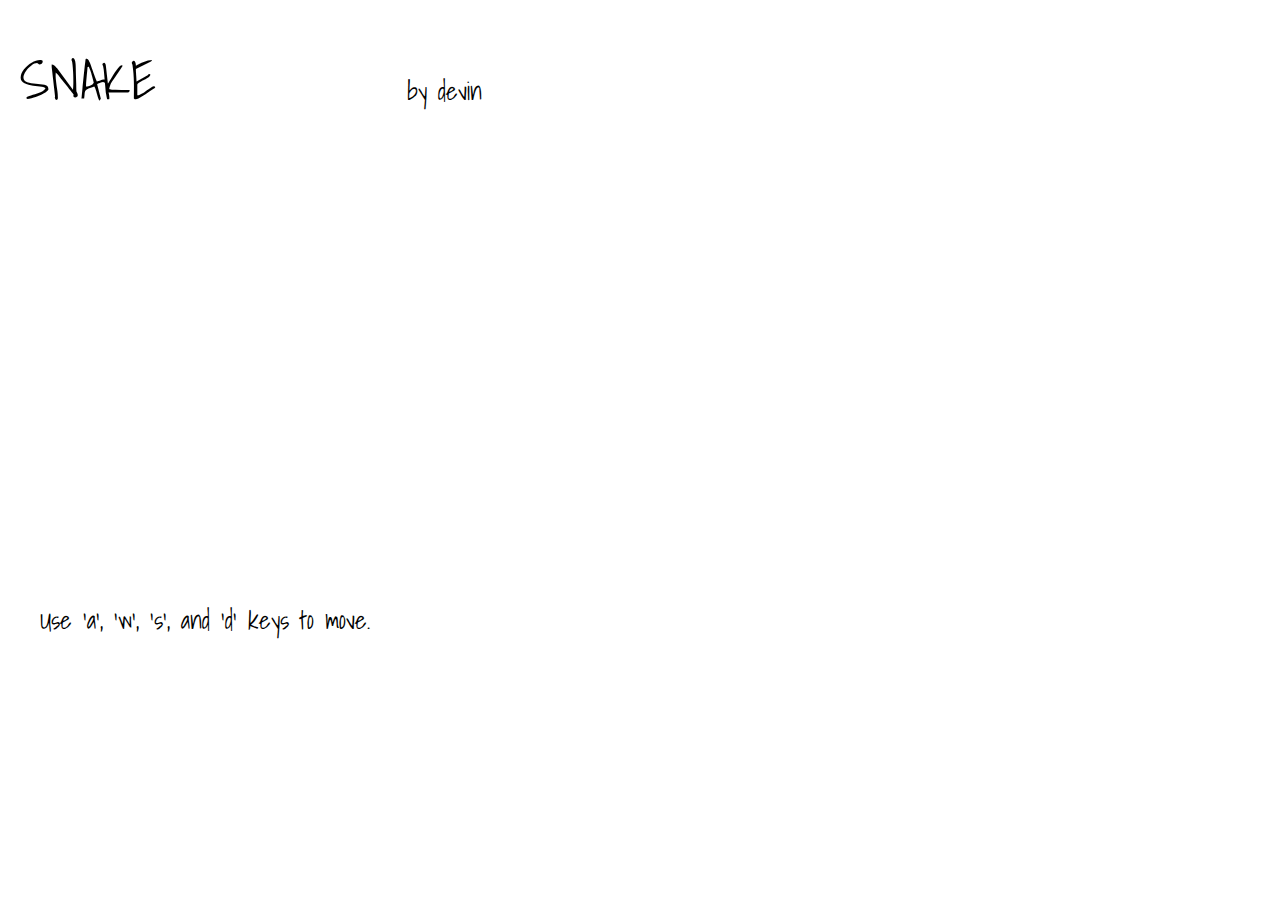
<file: index.html>
<!DOCTYPE html>
  <html>
    <head>
        <meta charset="utf-8">
        <title>Snake!</title>
        <link href='https://fonts.googleapis.com/css?family=Shadows+Into+Light' rel='stylesheet' type='text/css'>
        <link rel="stylesheet" href="./css/snake.css" type="text/css">
        <link type="text/css" href="./css/shake-little.css">
    </head>
    <body>

      <header>
        <h1>SNAKE</h1>
        <h2>by devin</h2>
      </header>

      <script src="./js/jquery.js"></script>
      <script src="./js/gamelogic/util.js"></script>
      <script src="./js/gamelogic/snakes.js"></script>
      <script src="./js/gamelogic/fruits.js"></script>
      <script src="./js/gamelogic/board.js"></script>
      <script src="./js/view.js"></script>

      <main class="gamespace"></main>

      <div id='instructions'>
        Use 'a', 'w', 's', and 'd' keys to move.
      </div>

      <script>
        $(function () {
          var view = new Snake.View($(".gamespace"))
        });
      </script>

    </body>
  </html>
</file>
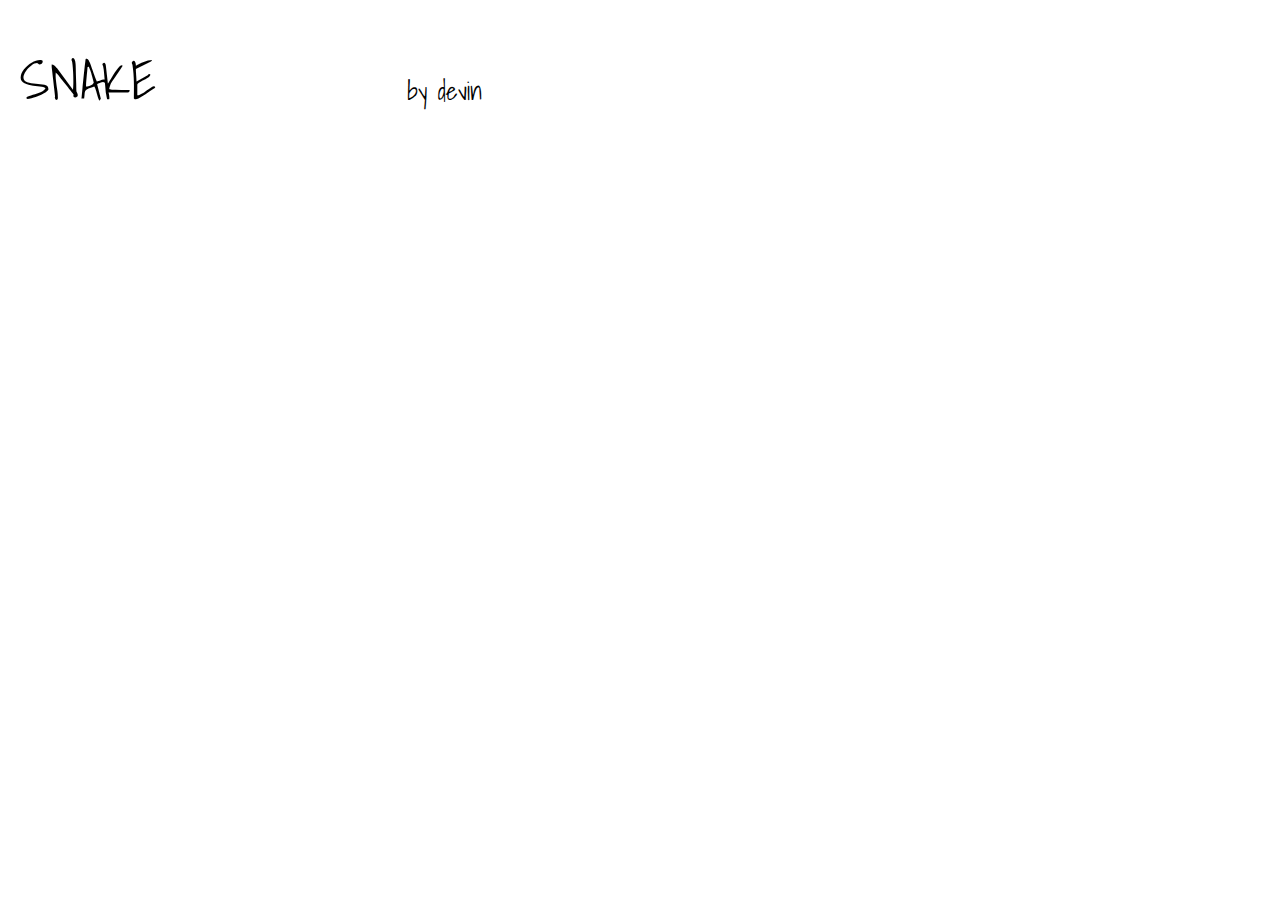
<file: html/index.html>
<!DOCTYPE html>
  <html>
    <head>
        <meta charset="utf-8">
        <title>Snake!</title>
        <link href='https://fonts.googleapis.com/css?family=Shadows+Into+Light' rel='stylesheet' type='text/css'>
        <link rel="stylesheet" href="../css/snake.css" type="text/css">
        <link type="text/css" href="..css/shake-little.css">
    </head>
    <body>

      <header>
        <h1>SNAKE</h1>
        <h2>by devin</h2>
      </header>

      <script src="../js/jquery.js"></script>
      <script src="../js/gamelogic/util.js"></script>
      <script src="../js/gamelogic/snakes.js"></script>
      <script src="../js/gamelogic/fruits.js"></script>
      <script src="../js/gamelogic/board.js"></script>
      <script src="../js/view.js"></script>

      <main class="gamespace"></main>

      <script>
        $(function () {
          var view = new Snake.View($(".gamespace"))
        });
      </script>

    </body>
  </html>
</file>
<file: css/snake.css>
html, body, header, nav, h1, a,
ul, li, strong, main, button, i,
section, img, div, h2, p, form,
fieldset, label, input, textarea,
span, article, footer, time, small {
  margin: 0;
  padding: 0;
  border: 0;
  outline: 0;
  font: inherit;
  color: inherit;
  text-align: inherit;
  text-decoration: inherit;
  vertical-align: inherit;
  box-sizing: inherit;
  background: transparent;
}

body {
  font-family: 'Shadows Into Light', cursive;
  font-size: 25px;
  padding: 0;
  margin: 0;
}

header {
  display: block;
}

h1 {
  display: inline-block;
  font-size: 55px;
  position: relative;
  top: 35px;
  left: 20px;
}

h2 {
  display: inline-block;
  font-size: 25px;
  position: relative;
  left: 260px;
  top: 35px;
}

#instructions {
  position: absolute;
  left: 40px;
  top: 600px;
}

main {
  position: absolute;
  left: 20px;
  top: 100px;
  width: 700px;
}

ul {
  display: block;
  height: 16px;
}

li {
  display: inline-block;
  width: 16px;
  height: 16px;
  background: red;
}

.snaked {
  background: yellow;
}

.graped {
  background: purple;
}

.points {
  position: absolute;
  font-size: 40px;
  top: 70px;
  left: 500px;
  border-bottom: 3px solid gray;
}

.gameover {
  position: absolute;
  left: 0px;
  top: 10px;
  text-align: center;
  background: rgba(0, 0, 0, 0.7);
  font-size: 100px;
  color: white;
  height: 475px;
  width: 475px;
  border: 4px solid black;
}

.replay {
  position: absolute;;
  top: 50%;
  left: 50%;
  transform: translateX(-50%);
  width: 300px;
  color: white;
  font-size: 50px;
}

.replay:hover {
  color: red;
}
</file>
<file: css/shake-little.css>
/* * * * * * * * * * * * * * * * * * * * *\
  CSShake :: shake-little
  v1.5.0
  CSS classes to move your DOM
  (c) 2015 @elrumordelaluz
  http://elrumordelaluz.github.io/csshake/
  Licensed under MIT
\* * * * * * * * * * * * * * * * * * * * */
.shake-little {
  display: inline-block;
  transform-origin: center center;
  background: yellow;
}

.shake-freeze,
.shake-constant.shake-constant--hover:hover,
.shake-trigger:hover .shake-constant.shake-constant--hover {
  animation-play-state: paused; }

.shake-freeze:hover,
.shake-trigger:hover .shake-freeze, .shake-little:hover,
.shake-trigger:hover .shake-little {
  animation-play-state: running; }

@keyframes shake-little {
  2% {
    transform: translate(0px, 0px) rotate(0.5deg); }
  4% {
    transform: translate(0px, 1px) rotate(0.5deg); }
  6% {
    transform: translate(1px, 1px) rotate(0.5deg); }
  8% {
    transform: translate(0px, 0px) rotate(0.5deg); }
  10% {
    transform: translate(0px, 1px) rotate(0.5deg); }
  12% {
    transform: translate(1px, 1px) rotate(0.5deg); }
  14% {
    transform: translate(1px, 0px) rotate(0.5deg); }
  16% {
    transform: translate(0px, 0px) rotate(0.5deg); }
  18% {
    transform: translate(1px, 1px) rotate(0.5deg); }
  20% {
    transform: translate(0px, 0px) rotate(0.5deg); }
  22% {
    transform: translate(0px, 0px) rotate(0.5deg); }
  24% {
    transform: translate(1px, 0px) rotate(0.5deg); }
  26% {
    transform: translate(0px, 1px) rotate(0.5deg); }
  28% {
    transform: translate(1px, 1px) rotate(0.5deg); }
  30% {
    transform: translate(1px, 0px) rotate(0.5deg); }
  32% {
    transform: translate(0px, 0px) rotate(0.5deg); }
  34% {
    transform: translate(1px, 0px) rotate(0.5deg); }
  36% {
    transform: translate(1px, 0px) rotate(0.5deg); }
  38% {
    transform: translate(0px, 0px) rotate(0.5deg); }
  40% {
    transform: translate(1px, 0px) rotate(0.5deg); }
  42% {
    transform: translate(0px, 1px) rotate(0.5deg); }
  44% {
    transform: translate(1px, 1px) rotate(0.5deg); }
  46% {
    transform: translate(1px, 1px) rotate(0.5deg); }
  48% {
    transform: translate(0px, 0px) rotate(0.5deg); }
  50% {
    transform: translate(0px, 1px) rotate(0.5deg); }
  52% {
    transform: translate(0px, 0px) rotate(0.5deg); }
  54% {
    transform: translate(0px, 1px) rotate(0.5deg); }
  56% {
    transform: translate(1px, 0px) rotate(0.5deg); }
  58% {
    transform: translate(1px, 0px) rotate(0.5deg); }
  60% {
    transform: translate(1px, 1px) rotate(0.5deg); }
  62% {
    transform: translate(1px, 0px) rotate(0.5deg); }
  64% {
    transform: translate(1px, 0px) rotate(0.5deg); }
  66% {
    transform: translate(0px, 0px) rotate(0.5deg); }
  68% {
    transform: translate(0px, 1px) rotate(0.5deg); }
  70% {
    transform: translate(0px, 1px) rotate(0.5deg); }
  72% {
    transform: translate(0px, 0px) rotate(0.5deg); }
  74% {
    transform: translate(1px, 0px) rotate(0.5deg); }
  76% {
    transform: translate(0px, 1px) rotate(0.5deg); }
  78% {
    transform: translate(0px, 0px) rotate(0.5deg); }
  80% {
    transform: translate(1px, 1px) rotate(0.5deg); }
  82% {
    transform: translate(0px, 0px) rotate(0.5deg); }
  84% {
    transform: translate(0px, 0px) rotate(0.5deg); }
  86% {
    transform: translate(0px, 0px) rotate(0.5deg); }
  88% {
    transform: translate(1px, 1px) rotate(0.5deg); }
  90% {
    transform: translate(0px, 0px) rotate(0.5deg); }
  92% {
    transform: translate(0px, 1px) rotate(0.5deg); }
  94% {
    transform: translate(1px, 1px) rotate(0.5deg); }
  96% {
    transform: translate(0px, 1px) rotate(0.5deg); }
  98% {
    transform: translate(0px, 1px) rotate(0.5deg); }
  0%, 100% {
    transform: translate(0, 0) rotate(0); } }

.shake-little:hover,
.shake-trigger:hover .shake-little,
.shake-little.shake-freeze,
.shake-little.shake-constant {
  animation-duration: 100ms;
  animation-iteration-count: infinite;
  animation-name: shake-little;
  animation-timing-function: ease-in-out; }
</file>
